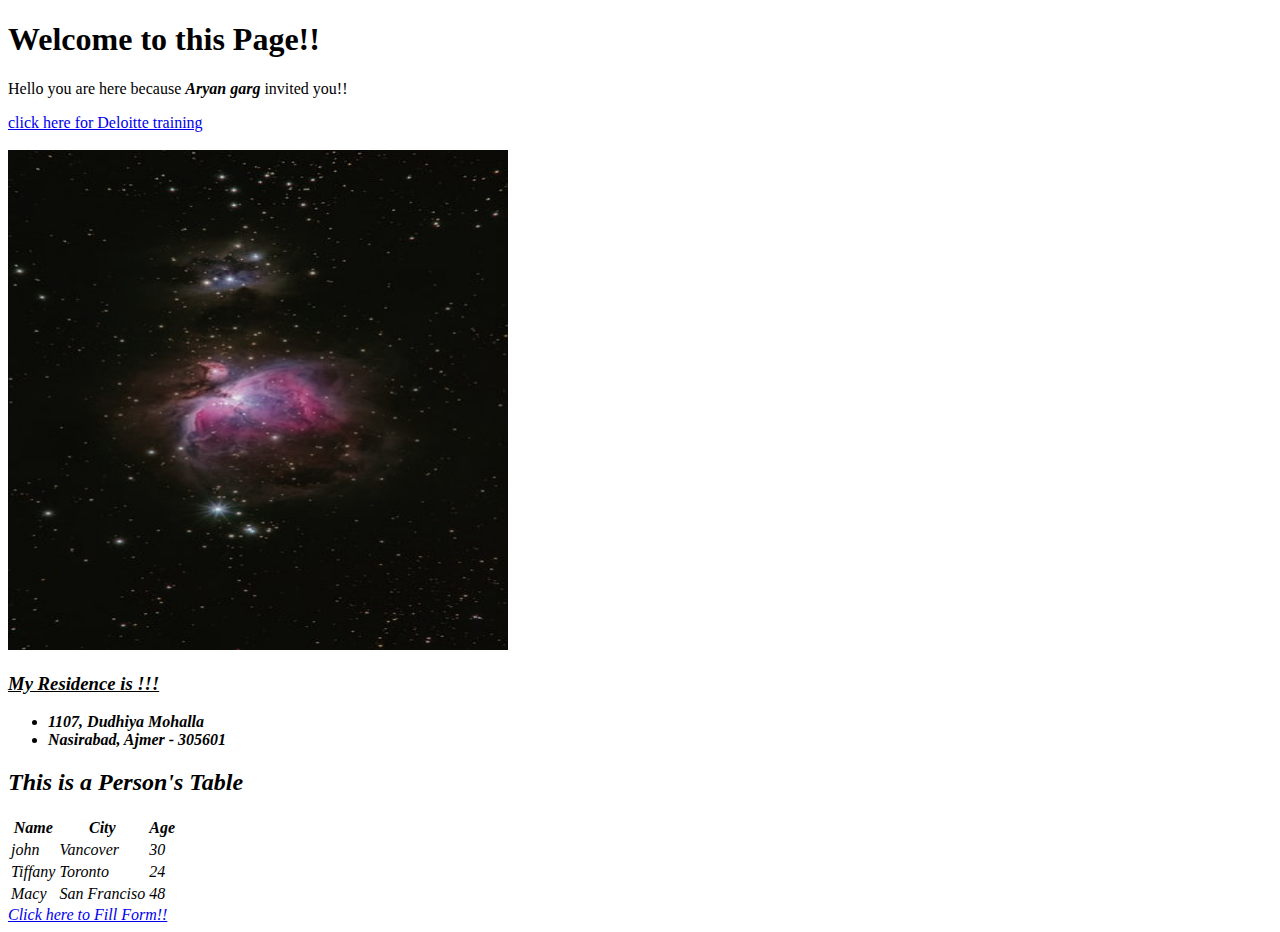
<file: index.html>
<!DOCTYPE HTML>

<html>
    <head>
        <title>
            Basic page!!
        </title>
    </head>

    <body>
        <h1>Welcome to this Page!!</h1>

        <p>Hello you are here because <strong><em>Aryan garg</em></strong> invited you!!</p>

        <a href = "https://deloitteprehirelearning.udemy.com/course/build-website-scratch/learn/lecture/442142#overview">click here for Deloitte training</a>
        
        <br>
        <br>

        <img src = "images/stars.jpg" alt = "Stars pic" width = "500px" height="500px"  />

        <address>
            <h3><u>My Residence is !!!</u></h3>
            <strong>
            <ul>
                <li>1107, Dudhiya Mohalla</li>
                <li>Nasirabad, Ajmer - 305601</li>
            </ul>
        </strong>

        <h2>This is a Person's Table</h2>

        <table>
            <tr>
                <th>Name</th>
                <th>City</th>
                <th>Age</th>
            </tr>       

            <tr>
                <td>john</td>
                <td>Vancover</td>
                <td>30</td>
            </tr>

            <tr>
                <td>Tiffany</td>
                <td>Toronto</td>
                <td>24</td>
            </tr>

            <tr>
                <td>Macy</td>
                <td>San Franciso</td>
                <td>48</td>
            </tr>
    </table>

    <a href = "form.html">Click here to Fill Form!!</a>

        </address>

    </body>


</html
</file>
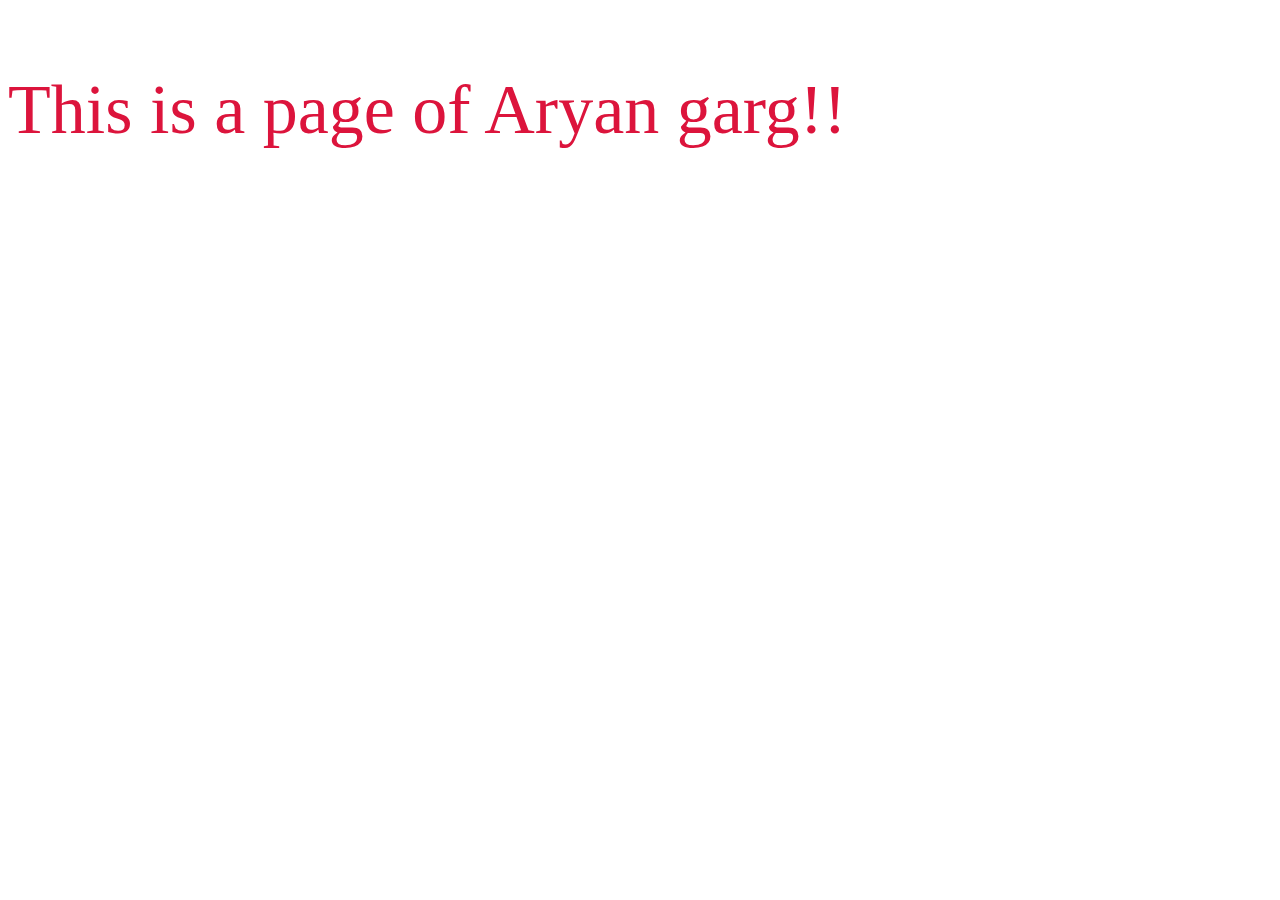
<file: inline_styles.html>
<!DOCTYPE html>

<html>
    <head>
        <title>
            Inline Styling CSS!!
        </title>
    </head>

    <body>
        <p style = "color:crimson; font-size: 70px; display: flex;">This is a page of Aryan garg!!</p>

        <!-- This is called the INLINE styling and it is a bad practice. But here in CSS we have to mention the 
            px for the pixels.-->

    

    </body>
    
</html>
</file>
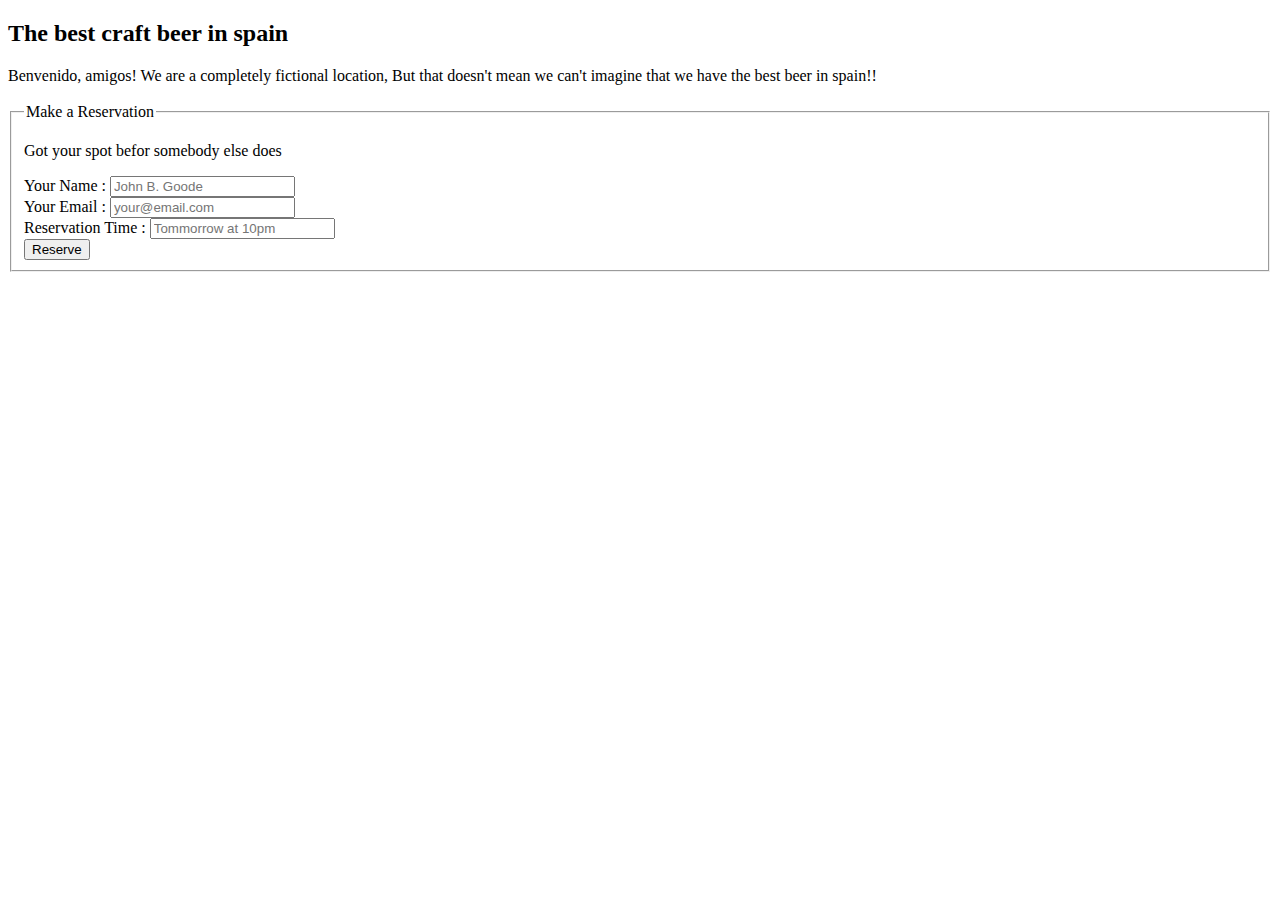
<file: try.html>
<!DOCTYPE html>

<html>
    <head>
        <title>Beer Project!!</title>
        
        <link href = "css/styles.css" type="stylesheet">

    </head>

    <body>

        <article>
            <h2>The best craft beer in spain</h2>

            <section>Benvenido, amigos! We are a completely fictional location, But that doesn't mean we can't imagine that we have the best beer in spain!!</section>
        </article>

        <br>

        <form>

            <fieldset>
                <legend>Make a Reservation</legend>

                <p>Got your spot befor somebody else does</p>

                Your Name : <input type = "text" placeholder="John B. Goode"><br>
                Your Email : <input type = "email" placeholder="your@email.com"><br>
                Reservation Time : <input type = "text" placeholder="Tommorrow at 10pm"><br>
                <button> Reserve </button>


            </fieldset>
        </form>




    </body>

</html>
</file>
<file: css/styles.css>
* {
    padding: 0;
    margin:0;
    font-weight: normal;
    font-size: 16px ;
}


body {
    -webkit-font-smoothing : antialised ;
    text-rendering: optimizeLegibility;
    padding : 40px ;
    background-color: red;
    font-family: Georgia, Times, serif;   
    font-size: 30px;
    color:whitesmoke;
    margin : 0;
    border-bottom: solid 2px #888;
}

.modify{
    margin : 3px ;
    border: 1px sienna solid ;
    padding : 3px ;
    font-size: 15px;
    cursor: pointer;
}

/*

in font-family the , is used for altenate options agar yah nahi to yah and so on.

*/

h1, h2, h3, h4, h5, h6{
    font-size : 20px ;
    font-family: Helvetica, Arial,  sans-serif ;
    color : #ffcc33 ;
    margin: 10px 0;
    border : dashed 1px #888 ;
    align-items: center;
    font-style: italic;
    border-style: initial;
}
</file>
